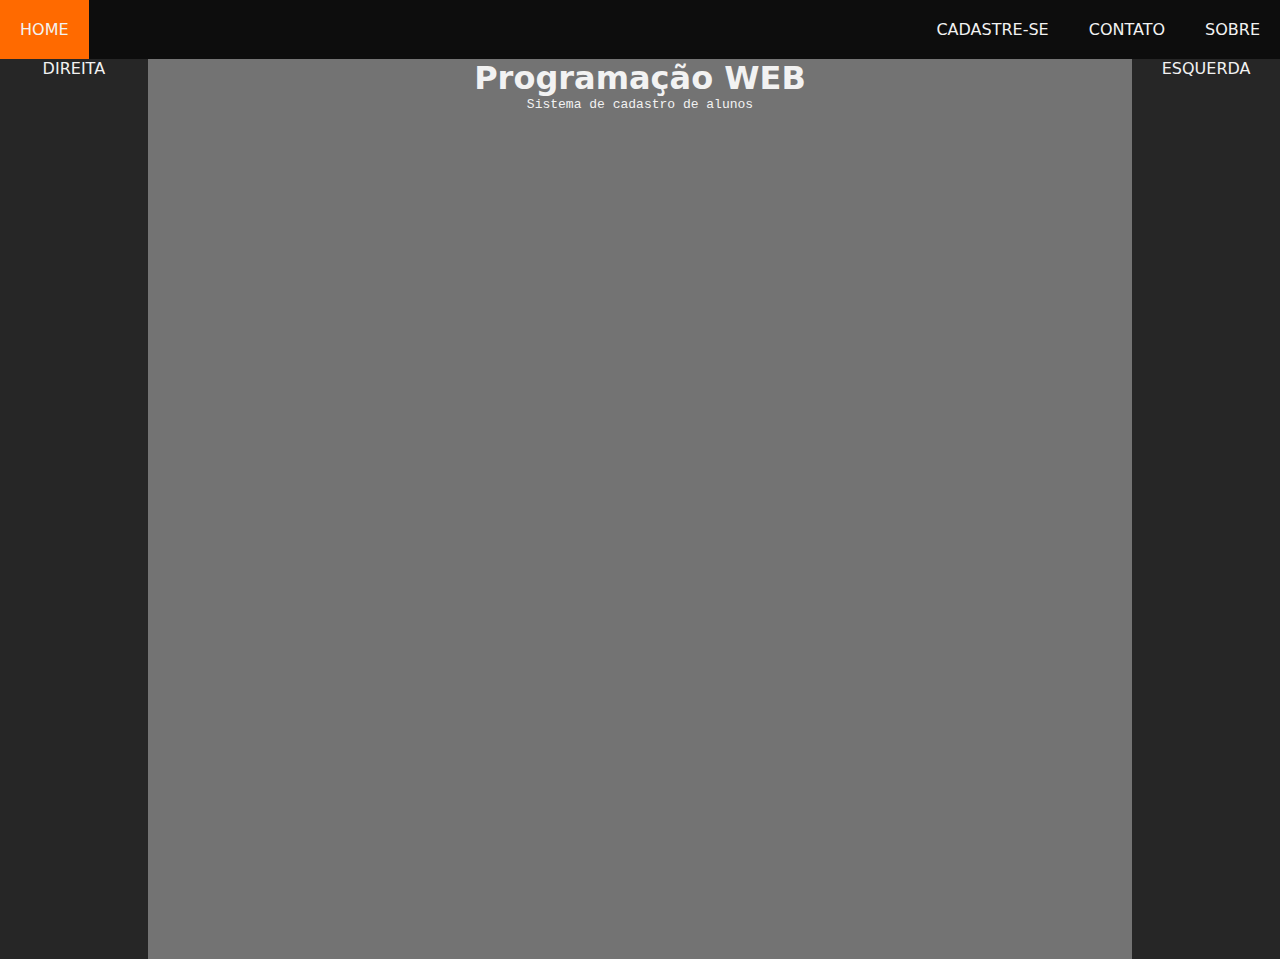
<file: index.html>
<!DOCTYPE html>
<html lang="pt-br">

<head>
    <meta charset="UTF-8">
    <title>Pagina Principal</title>
    <link rel="stylesheet" href="estilos/coluna.css">
    <link rel="stylesheet" href="estilos/main.css">
    <link rel="stylesheet" href="estilos/fonts.css">
    <link rel="shortcut icon" href="imagens/principal.png">
</head>



<body>

    <body>

        <nav id="menu-link">

            <ul>

                <li>
                    <a href="index.html">HOME</a>
                </li>
                <li class="item">
                    <a href="sobre.html">SOBRE</a>
                </li>
                <li class="item">
                    <a href="contato.html">CONTATO</a>
                </li>
                <li class="item">
                    <a href="form.html">CADASTRE-SE</a>
                </li>

            </ul>

        </nav>

        <div id="colunas" class="divs">

            <div id="direita">
                <p>
                    DIREITA
                </p>
            </div>

            <div id="conteudo" class="divs">

                <h1>Programação WEB</h1>

                <div id="subcont">

                    <p>Sistema de cadastro de alunos

                    </p>
                </div>

            </div>

            <div id="esquerda" class="divs">
                <p>
                    ESQUERDA
                </p>
            </div>

        </div>
    </body>

</html>
</file>
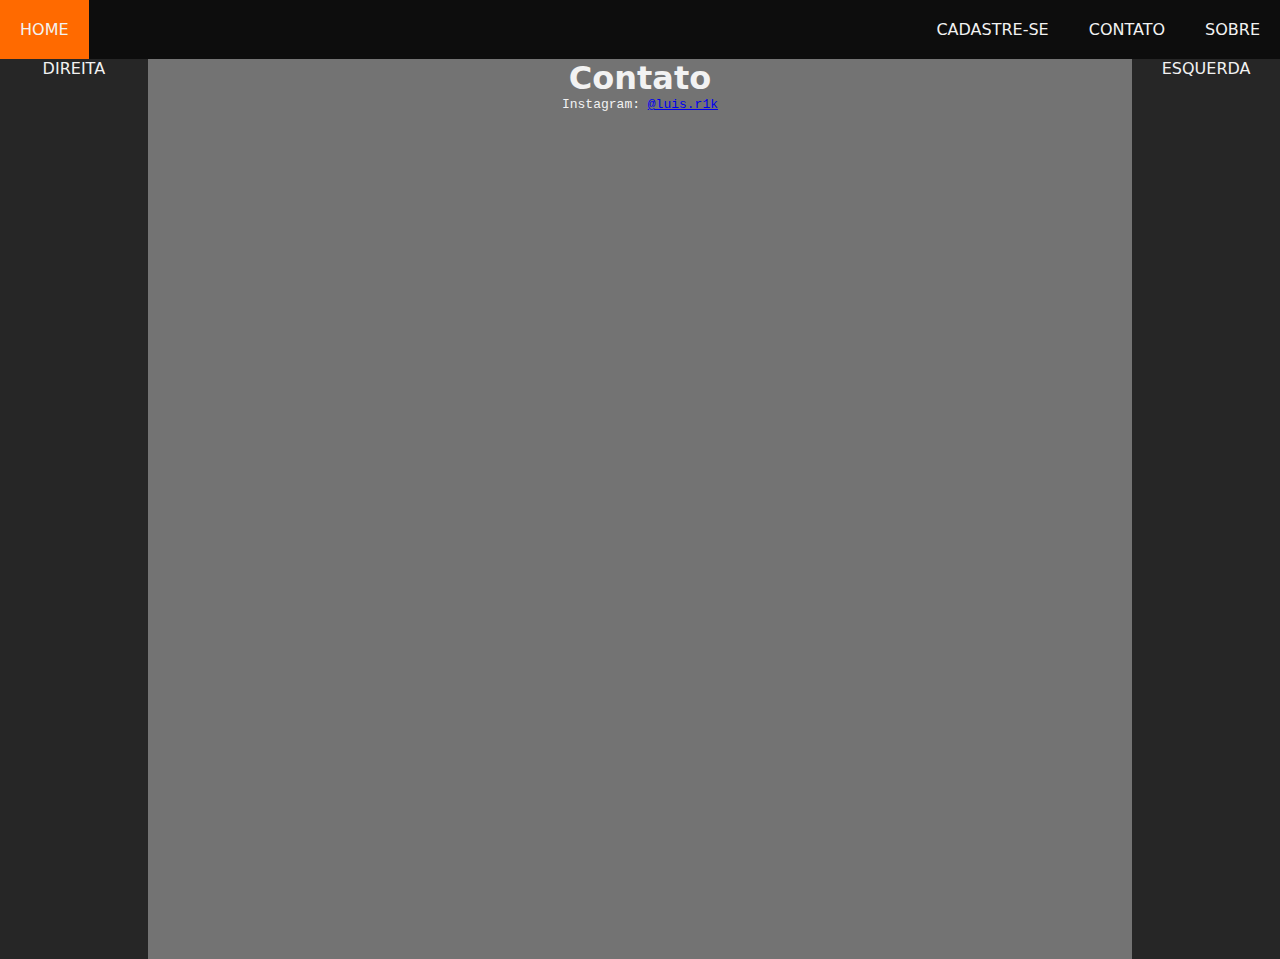
<file: contato.html>
<!DOCTYPE html>
<html lang="pt-br">

<head>
    <meta charset="UTF-8">
    <title>Contato</title>
    <link rel="stylesheet" href="estilos/coluna.css">
    <link rel="stylesheet" href="estilos/main.css">
    <link rel="stylesheet" href="estilos/fonts.css">
    <link rel="shortcut icon" href="imagens/contato.png">
</head>



<body>

    <body>

        <nav id="menu-link">

            <ul>

                <li>
                    <a href="index.html">HOME</a>
                </li>
                <li class="item">
                    <a href="sobre.html">SOBRE</a>
                </li>
                <li class="item">
                    <a href="contato.html">CONTATO</a>
                </li>
                <li class="item">
                    <a href="form.html">CADASTRE-SE</a>
                </li>

            </ul>

        </nav>

        <div id="colunas" class="divs">

            <div id="direita">
                <p>
                    DIREITA
                </p>
            </div>

            <div id="conteudo" class="divs">

                <h1>Contato</h1>

                <div id="subcont">

                    <p>Instagram: <a href="https://www.instagram.com/luis.r1k/">@luis.r1k</a></p>

                </div>

            </div>

            <div id="esquerda" class="divs">
                <p>
                    ESQUERDA
                </p>
            </div>

        </div>
    </body>

</html>
</file>
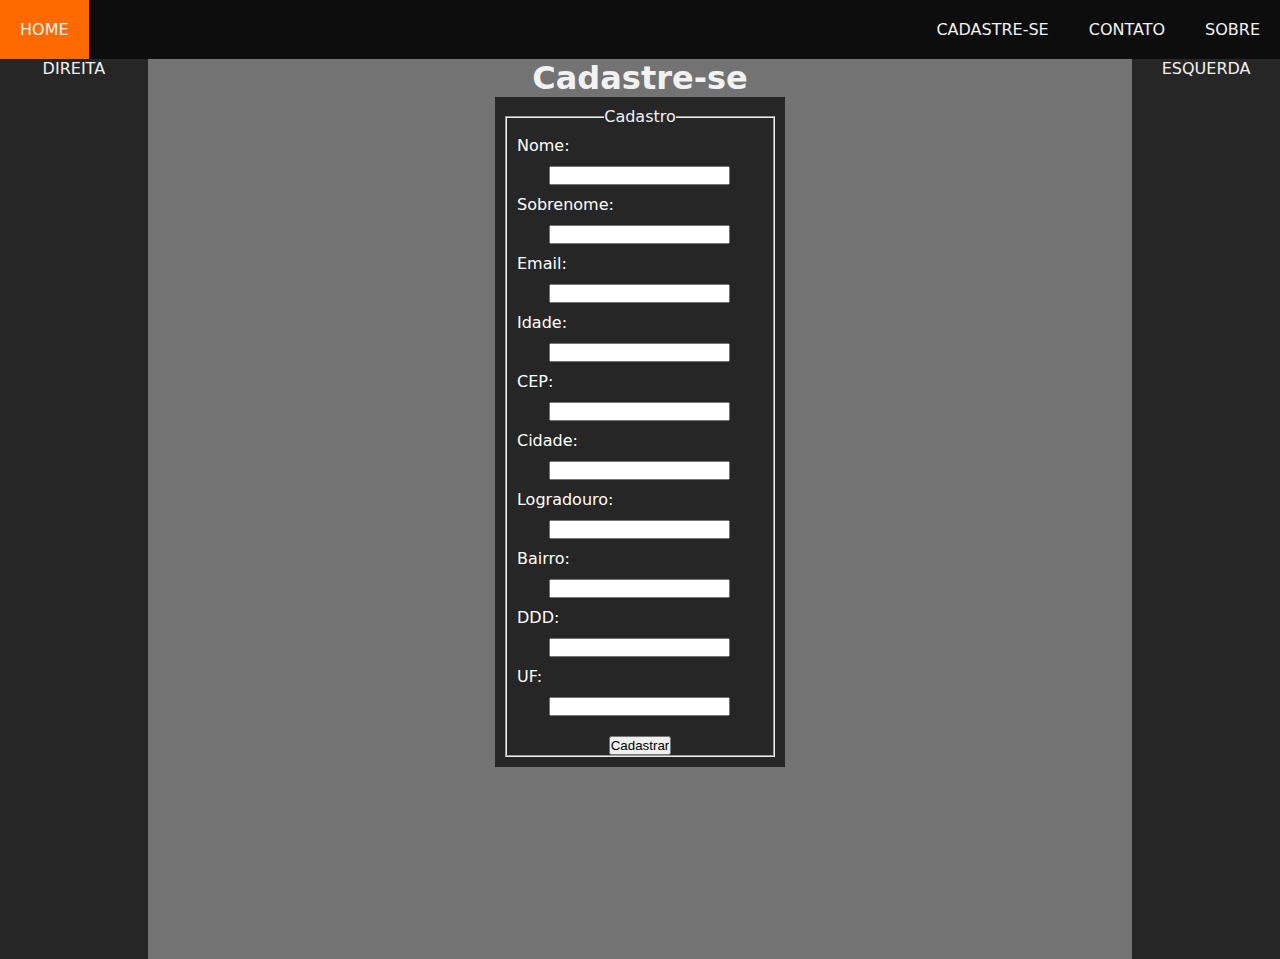
<file: form.html>
<!DOCTYPE html>
<html lang="pt-br">

<head>
    <meta charset="UTF-8">
    <title>Cadastro</title>
    <link rel="stylesheet" href="estilos/coluna.css">
    <link rel="stylesheet" href="estilos/main.css">
    <link rel="stylesheet" href="estilos/fonts.css">
    <link rel="stylesheet" href="estilos/formulario.css">
    <link rel="shortcut icon" href="imagens/contato.png">

    <script src="jquery-3.6.0.min.js"></script>

    <script>
        $(document).ready(function() {
            $("#cp").blur(function() {
                $.post("busca.php", "cep=" + $("#cp").val(), function(data) {
                    if (data != "") {
                        var obj = jQuery.parseJSON(data);
                        $("#cit").val(obj.localidade);
                        $("#logr").val(obj.logradouro);
                        $("#br").val(obj.bairro);
                        $("#dd").val(obj.ddd);
                        $("#uf").val(obj.uf);
                    }
                })
            });
        });
    </script>


</head>

<body>


    <nav id="menu-link">

        <ul>

            <li>
                <a href="index.html">HOME</a>
            </li>
            <li class="item">
                <a href="sobre.html">SOBRE</a>
            </li>
            <li class="item">
                <a href="contato.html">CONTATO</a>
            </li>
            <li class="item">
                <a href="form.html">CADASTRE-SE</a>
            </li>

        </ul>

    </nav>

    <div id="colunas" class="divs">

        <div id="direita">
            <p>
                DIREITA
            </p>
        </div>

        <div id="conteudo" class="divs">

            <h1>Cadastre-se</h1>

            <div id="area">
                <form id="formulario" action="inserir.php" method="post">
                    <fieldset>
                        <legend>Cadastro</legend>

                        <label for="nm" class="titu">Nome:</label>
                        <input type="text" name="nom" id="nom">


                        <label for="sb" class="titu">Sobrenome: </label>
                        <input type="text" name="sb" id="sb">


                        <label for="ema" class="titu">Email: </label>
                        <input type="email" name="ema" id="ema">


                        <label for="ida" class="titu">Idade: </label>
                        <input type="number" name="ida" id="ida">


                        <label for="cp" class="titu">CEP: </label>
                        <input type="number" name="cp" id="cp">


                        <label for="cit" class="titu">Cidade: </label>
                        <input type="text" name="cit" id="cit">


                        <label for="logr" class="titu">Logradouro: </label>
                        <input type="text" name="logr" id="logr">


                        <label for="br" class="titu">Bairro: </label>
                        <input type="text" name="br" id="br">


                        <label for="dd" class="titu">DDD: </label>
                        <input type="number" name="dd" id="dd">


                        <label for="uf" class="titu">UF: </label>
                        <input type="text" name="uf" id="uf">

                        <br><br>

                        <input type="submit" value="Cadastrar">

                    </fieldset>
                </form>
            </div>

        </div>

        <div id="esquerda" class="divs">
            <p>
                ESQUERDA
            </p>
        </div>

    </div>


</body>

</html>
</file>
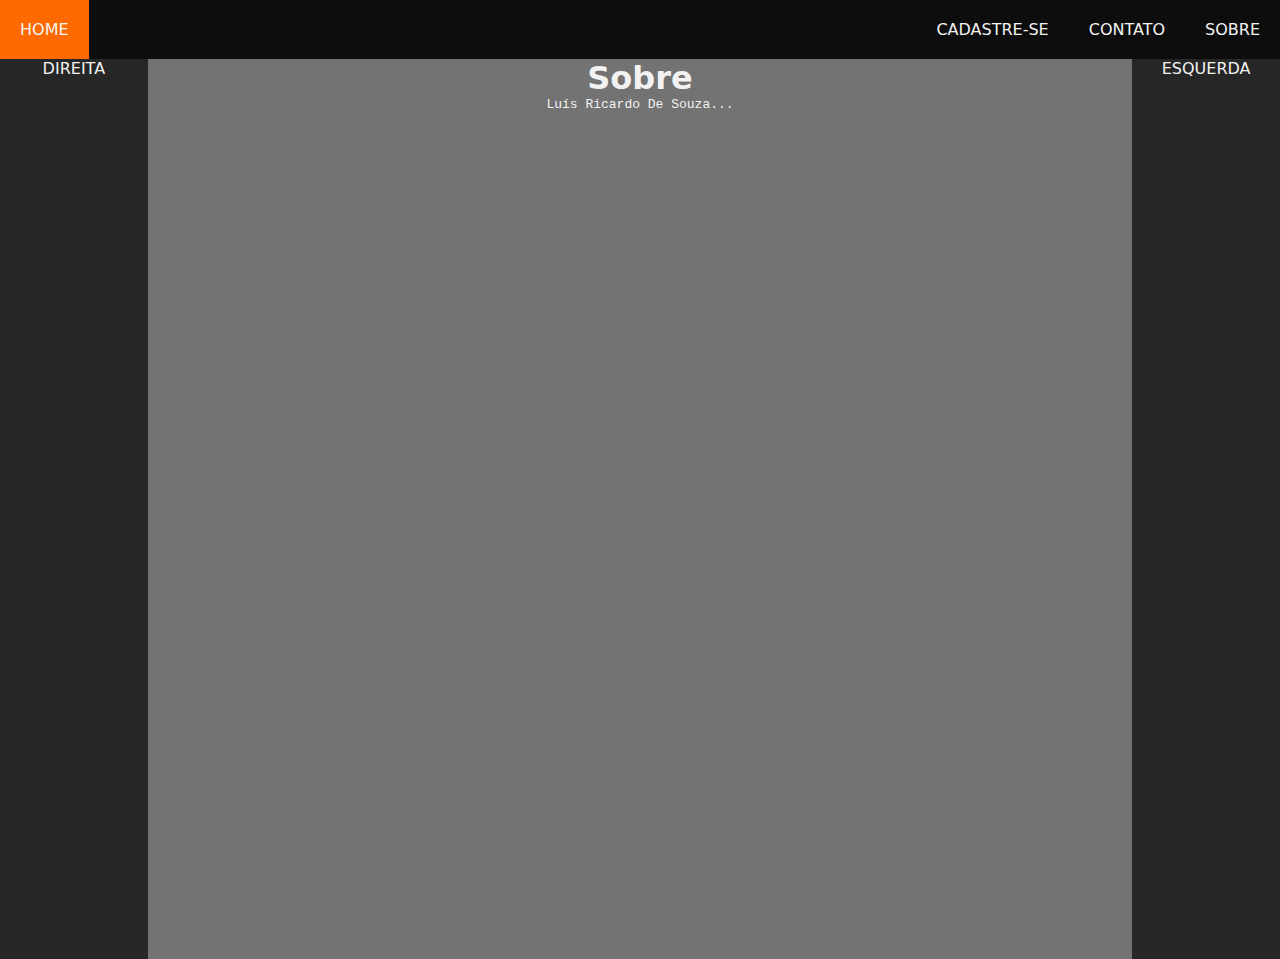
<file: sobre.html>
<!DOCTYPE html>
<html lang="pt-br">

<head>
    <meta charset="UTF-8">
    <title>Sobre</title>
    <link rel="stylesheet" href="estilos/coluna.css">
    <link rel="stylesheet" href="estilos/main.css">
    <link rel="stylesheet" href="estilos/fonts.css">
    <link rel="shortcut icon" href="imagens/sobre.png">
</head>



<body>

    <body>

        <nav id="menu-link">

            <ul>

                <li>
                    <a href="index.html">HOME</a>
                </li>
                <li class="item">
                    <a href="sobre.html">SOBRE</a>
                </li>
                <li class="item">
                    <a href="contato.html">CONTATO</a>
                </li>
                <li class="item">
                    <a href="form.html">CADASTRE-SE</a>
                </li>

            </ul>

        </nav>

        <div id="colunas" class="divs">

            <div id="direita">
                <p>
                    DIREITA
                </p>
            </div>

            <div id="conteudo" class="divs">

                <h1>Sobre</h1>

                <div id="subcont">

                    <p> Luís Ricardo De Souza...</p>
                
                </div>

            </div>

            <div id="esquerda" class="divs">
                <p>
                    ESQUERDA
                </p>
            </div>

        </div>
    </body>

</html>
</file>
<file: estilos/coluna.css>
#colunas {
    display: flex;
    background-color: #262626;
}

#direita {
    width: 15%;
    height: 100vh;
}

#conteudo {
    height: 100vh;
    width: -webkit-fill-available;
    background-color: #737373;
}

#esquerda {
    width: 15%;
    height: 100vh;
}

#colunas {
    text-align: center;
}
</file>
<file: estilos/main.css>
* {
    padding: 0%;
    margin: 0%;
}

#menu-link {
    background-color: #0D0D0D;
    background-size: 100%;
}

#menu-link ul {
    list-style: none;
    padding: 0%;
}

#menu-link ul li {
    display: inline;
}

#menu-link ul li a {
    padding: 20px;
    display: inline-block;
    text-decoration: none;
    transition: background .4s;
}

#menu-link ul li a:hover {
    background-color: rgb(255, 106, 0);
}

li.item {
    float: right;
}
</file>
<file: estilos/fonts.css>
#menu-link ul li a, .divs{
    font-family: system-ui;
    font-size: medium;
    color: #F2F2F2;
}

#subcont{

    font-family: monospace;

}
</file>
<file: estilos/formulario.css>
#area {
    position: relative;
    width: 320px;
    height: 270px;
    margin: 0 auto;
    width: 50%;
}

form,
.titu {
    display: block;
    padding: 10px;
}

form {
    width: 270px;
    margin: auto;
    background-color: #262626;
}

.titu {
    color: #FFF;
    text-align: left;
}

input {
    display: inline-block;
}

input::-webkit-outer-spin-button,
input::-webkit-inner-spin-button {
    -webkit-appearance: none;
    margin: 0;
}

input[type=number]{
    -moz-appearance: textfield;
}
</file>
